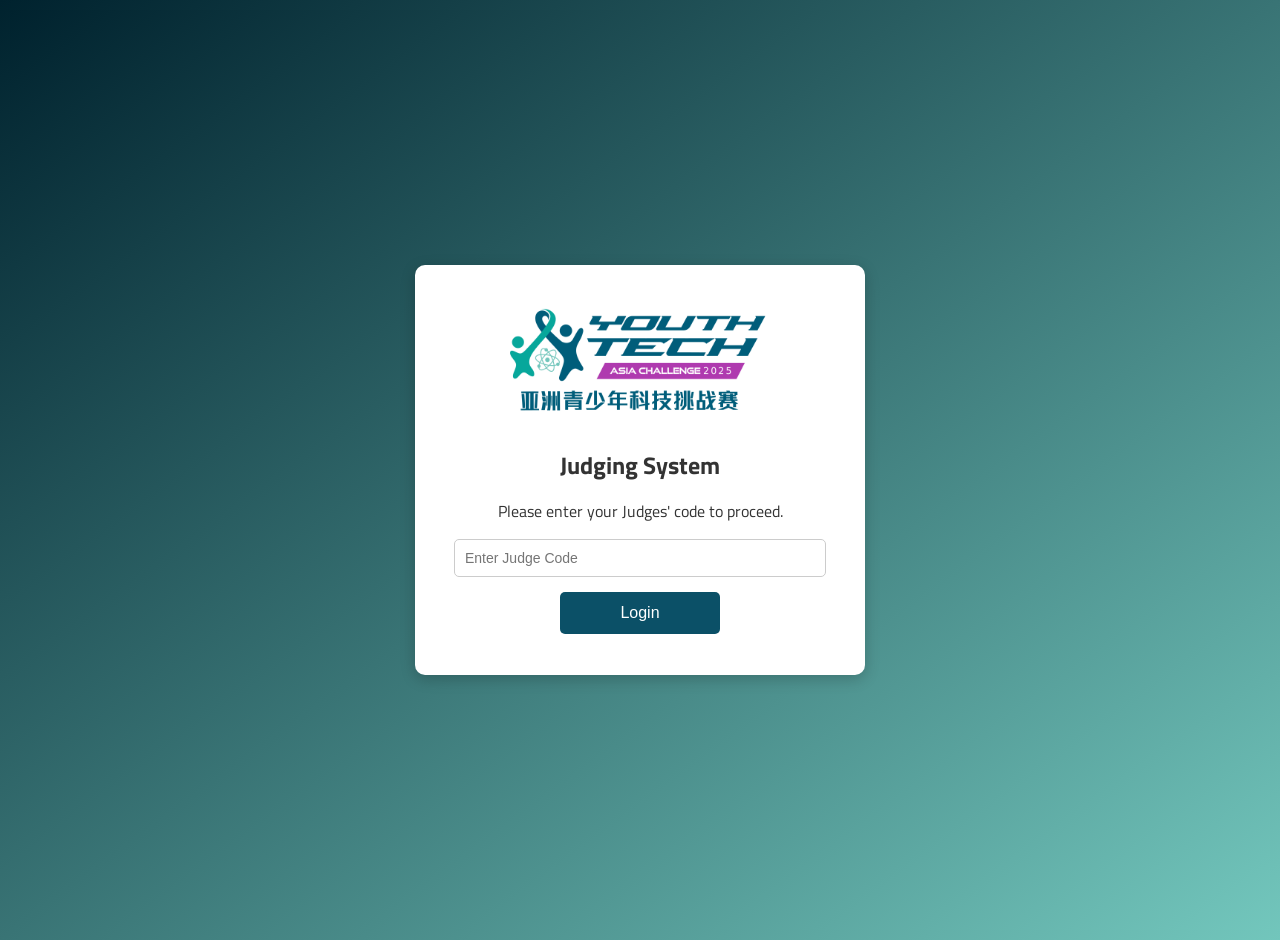
<file: YTAClogin.html>
<!DOCTYPE html>
<html lang="en">
<head>
  <meta charset="UTF-8">
  <meta name="viewport" content="width=device-width, initial-scale=1.0">
  <link rel="icon" href="assets/YTAC icon2.png" type="image/png">
  <title> YTAC </title>
  <link rel="stylesheet" href="YTAClogin.css">
</head>
<body class="titillium-web-bold">
  <div class="login-container">
   
    <div class="login-card">
       <div class="login-image">
          <img src="assets/YTAC Logo 2025.png" alt="YTAC Logo" width="300" height="135"/>
       </div>
      <div class="header">
        <h1>Judging System</h1>
      </div>
      <p>Please enter your Judges' code to proceed.</p>
      <form id="loginForm">
        <input 
          type="text" 
          id="userCode" 
          class="input-field" 
          placeholder="Enter Judge Code"
        />
        <button type="submit" class="login-btn">Login</button>
        <p id="errorMessage" class="error-message"></p>
      </form>
    </div>
  </div>
  <script src="YTAClogin.js"></script>
</body>
</html>
</file>
<file: YTAClogin.css>
/* Updated YTAClogin.css */
@import url('https://fonts.googleapis.com/css2?family=Titillium+Web:wght@200;300;400;600;700;900&display=swap');

body, html {
  margin: 0;
  padding: 10px;
  font-family: "Titillium Web", sans-serif;
  background: linear-gradient(to right bottom, #00222e, #72c6bc);
  color: white;
}

.login-container {
  display: flex;
  justify-content: center;
  align-items: center;
  height: 100vh;
}

.login-card {
  background: #fff;
  padding: 25px;
  border-radius: 10px;
  box-shadow: 0 4px 15px rgba(0, 0, 0, 0.2);
  text-align: center;
  width: 400px;
  max-width: 90%; /* Responsive width for smaller screens */
  color: #333;
}

h1 {
  font-size: 24px;
  font-weight: bold;
  margin-bottom: 10px;
}

.input-field {
  width: 90%; /* Adjusted to fit the container */
  max-width: 350px; /* Ensure it doesn't stretch too wide */
  padding: 10px;
  margin: 15px auto; /* Center-align */
  border: 1px solid #ccc;
  border-radius: 5px;
  font-size: 14px;
  display: block; /* Ensure block layout */
}

.login-btn {
  width: 40%;
  padding: 12px;
  border: none;
  border-radius: 5px;
  background-color: #0b5067;
  color: white;
  font-size: 16px;
  cursor: pointer;
}

.login-btn:hover {
  background-color: #093545;
}

/* Updated Innotech.css */
.container {
  background: white;
  padding: 20px;
  border-radius: 10px;
  box-shadow: 0 4px 15px rgba(0, 0, 0, 0.2);
  width: 90%;
  max-width: 800px;
  text-align: center;
}

.criteria {
    margin-bottom: 20px;
    padding: 10px;
    background: #f4f9fc;
    border-radius: 5px;
    text-align: left;
}

.comment-box {
    width: 100%;
    padding: 10px;
    border: 1px solid #ccc;
    border-radius: 5px;
    font-size: 14px;
    margin-top: 5px;
}

.shortcut-btn {
    background: #1e3c72;
    color: white;
    padding: 5px 10px;
    margin-right: 5px;
    border-radius: 5px;
    cursor: pointer;
    border: none;
}

.timer-controls {
    display: flex;
    justify-content: center;
    align-items: center;
    gap: 10px;
    margin-bottom: 10px;
}

.timer-input {
    width: 50px;
    text-align: center;
}

.award-selection {
    display: flex;
    justify-content: center;
    margin-top: 20px;
}

.award-btn {
    padding: 10px;
    border-radius: 5px;
    margin: 5px;
    cursor: pointer;
}

.gold-btn { background: gold; }
.silver-btn { background: silver; }
.bronze-btn { background: #cd7f32; }


@media (max-width: 768px) {
  .login-card {
      width: 90%; /* Adjust container width for smaller screens */
      padding: 20px;
  }

  .input-field {
      font-size: 12px; /* Adjust font size for smaller screens */
  }
}

@media (max-width: 480px) {
  .login-card {
      width: 95%; /* Further adjust for very small screens */
  }

  .input-field {
      font-size: 10px;
  }
}
</file>
